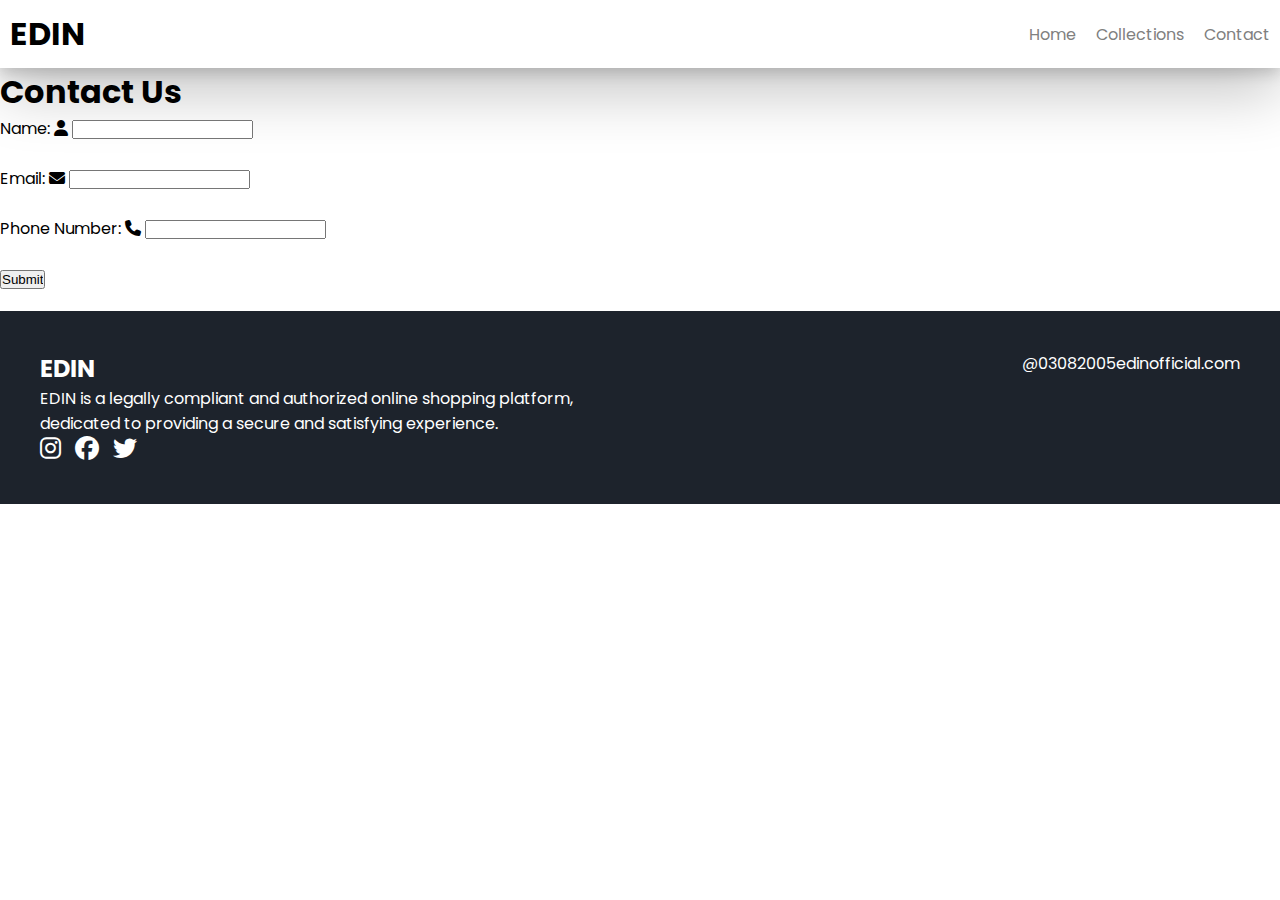
<file: contact.html>
<!DOCTYPE html>
<html lang="en">

<head>
    <meta charset="UTF-8">
    <meta name="viewport" content="width=device-width, initial-scale=1.0">
    <title>EDIN</title>

    <!-- Google Fonts -->
    <link rel="preconnect" href="https://fonts.googleapis.com">
    <link rel="preconnect" href="https://fonts.gstatic.com" crossorigin>
    <link href="https://fonts.googleapis.com/css2?family=Poppins:ital,wght@0,100;0,200;0,300;0,400;0,500;0,600;0,700;0,800;0,900;1,100;1,200;1,300;1,400;1,500;1,600;1,700;1,800;1,900&display=swap" rel="stylesheet">

    <!-- My CSS -->
    <link rel="stylesheet" href="style.css">

    <!-- Font Awesome Icons -->
    <link rel="stylesheet" href="https://cdnjs.cloudflare.com/ajax/libs/font-awesome/6.6.0/css/all.min.css">
</head>

<body>
    <!-- Navbar -->
    <nav class="navbar">
        <h1>EDIN</h1>

        <div class="navbar-links">
            <p class="navbar-link"><a href="index.html">Home</a></p>
            <p class="navbar-link"><a href="collection.html">Collections</a></p>
            <p class="navbar-link"><a href="contact.html">Contact</a></p>
        </div>

        <div class="navbar-menu-toggle" onclick="showNavbar()">
            <i class="fa-solid fa-bars"></i>
        </div>
    </nav>

    <!-- Side Navbar -->
    <div class="side-navbar">
        <p style="text-align: right;" onclick="closeNavbar()">
            <i class="fa-solid fa-xmark"></i>
        </p>

        <div class="side-navbar-links">
            <p class="side-navbar-link"><a href="index.html">Home</a></p>
            <p class="side-navbar-link"><a href="collection.html">Collections</a></p>
            <p class="side-navbar-link"><a href="contact.html">Contact</a></p>
        </div>
    </div>

    <!--contact us-->
    <!DOCTYPE html>
<html lang="en">

<head>
    <meta charset="UTF-8">
    <meta name="viewport" content="width=device-width, initial-scale=1.0">
    <title>Contact Us</title>
</head>

<body>
    <h1>Contact Us</h1>

    <form action="#" method="post">
        <label for="name">Name: <i class="fa-solid fa-user"></i></label>
        <input type="text" id="name" name="name" required>
        <br><br>
        
        <label for="email">Email: <i class="fa-solid fa-envelope"></i></label>
        <input type="email" id="email" name="email" required>
        <br><br>
        
        <label for="phone">Phone Number: <i class="fa-solid fa-phone"></i></label>
        <input type="tel" id="phone" name="phone" required>
        <br><br>
        
        <input type="submit" value="Submit">
    </form>
</body>

</html>


    
    
    <!-- Footer -->
    <div class="footer">
        <div class="footer-container">
            <div class="footer-box-1">
                <h2 class="heading text">EDIN</h2>
                <p>EDIN is a legally compliant and authorized online shopping platform, dedicated to providing a secure and satisfying experience.</p>

                <div class="footer-icon-container">
                    <i class="fa-brands fa-instagram" style="color: white;"></i>
                    <i class="fa-brands fa-facebook" style="color: white;"></i>
                    <i class="fa-brands fa-twitter" style="color: white;"></i>
                </div>
            </div>
            <p>@03082005edinofficial.com</p>
        </div>
    </div>

    <script src="collection.js"></script>
</body>

</html>
</file>
<file: style.css>
/* Reset default padding and margin */
* {
    padding: 0;
    margin: 0;
    box-sizing: border-box;
}

body {
    font-family: 'Poppins', sans-serif;
}

/* Navbar styles */
.navbar {
    display: flex;
    justify-content: space-between;
    align-items: center;
    padding: 10px;
    box-shadow: 0 26px 58px 0 rgba(0, 0, 0, 0.22), 
                0 5px 14px 0 rgba(0, 0, 0, 0.18);
}

.navbar-links {
    display: flex;
    column-gap: 20px;
}

.navbar-links a {
    text-decoration: none;
    color: #808080;
}

.navbar-links a:hover {
    text-decoration: underline;
    color: #808080;
}

.navbar-menu-toggle {
    display: none;
}

/* Header styles */
.header {
    display: flex;
    justify-content: center;
    gap: 50px;
    padding: 50px;
}

.header-button {
    padding: 10px 20px;
    margin-top: 10px;
    background-color: #1d232c;
    color: white;
    cursor: pointer;
    border: none;
    border-radius: 5px;
}

.service {
    padding: 20px;
}

.service-container-1 {
    display: flex;
    justify-content: center;
    align-items: center;
}

/* Service Container Styles */
.service-container-2 {
    display: flex;
    flex-direction: column; /* Changed from row to column for stacking items vertically */
    justify-content: space-between;
}

.service-container-2 div {
    background-color: #B2BEB5; /* Ash gray color */
    border-radius: 5px;
    padding: 10px;
    margin-bottom: 10px; /* Added margin to separate items */
}

/* New Arrival Styles */
.new-arrival {
    display: flex;
    justify-content: center;
    flex-wrap: wrap;
}

.new-arrival-container {
    position: relative;
    flex-basis: 20%;
    margin: 10px;
    text-align: center; /* Center text inside the container */
}

.new-arrival-button {
    padding: 5px 10px; /* Combined padding properties */
    margin-top: 10px;
    position: absolute;
    bottom: 10px; /* Positioned at the bottom to avoid overlap with the image */
    left: 50%; /* Center the button horizontally */
    transform: translateX(-50%); /* Centering alignment */
    color: #1d232c;
    background-color: #ffffff; /* Add background color for visibility */
    border: none; /* Remove default border */
    border-radius: 5px; /* Rounded corners */
    cursor: pointer; /* Pointer cursor for button */
}

/* News Container Styles */
.news {
    display: flex;
    flex-direction: column;
    align-items: center;
    padding: 20px; /* Added padding for better spacing */
}

/* News Input Styles */
.news input {
    padding: 11px;
    width: 80vw; /* Width of the input relative to viewport width */
    margin-bottom: 10px;
    border: 3px solid black; /* Simplified border property */
    border-radius: 5px; /* Optional: Added border radius for a smoother look */
    box-sizing: border-box; /* Ensure padding and border are included in the total width */
}


/* Side Navbar styles */
.side-navbar {
    background-color: grey;
    width: 50%;
    height: 100%;
    position: fixed;
    top: 0;
    left: -100%;
    padding: 20px;
    color: white;
    display: none;
    transition: 0.3s;
}

.side-navbar.show {
    left: 0;
}

.close-navbar {
    text-align: right;
    cursor: pointer;
}

.side-navbar-link {
    margin-bottom: 30px;
}

.side-navbar-links a {
    text-decoration: none;
    color: white;
}

.side-navbar-links a:hover {
    text-decoration: underline;
}

/* Product Selection styles */
.product-selection {
    padding: 20px;
}

.product-search {
    width: 80%;
    border: 2px solid black;
    border-radius: 20px;
    display: flex;
    justify-content: space-between;
    align-items: center;
    padding: 10px;
    margin: auto;
}

.product-search input {
    border: none;
    background-color: transparent;
    width: 100%;
}

.product-search input:focus {
    outline: none;
}

.products {
    padding: 20px;
    display: flex;
    gap: 10px;
    flex-wrap: wrap;
    justify-content: space-around;
}

.products-box {
    text-align: center;
    flex-basis: 20%;
}

.products-box img {
    border-radius: 10px;
}


/* Contact Page Styles */
.contact-page {
    display: flex;
    flex-direction: column;
    align-items: center;
    padding: 20px;
    font-family: 'Poppins', sans-serif;
}

/* Form Container */
.contact-page form {
    width: 100%;
    max-width: 500px;
    background-color: #f4f4f4; /* Light background for form */
    padding: 20px;
    border-radius: 8px;
    box-shadow: 0 2px 5px rgba(0, 0, 0, 0.1);
}

/* Form Element Styling */
.contact-page label {
    display: block;
    margin-bottom: 5px;
    font-weight: bold;
    color: #1d232c; /* Adjust as needed */
}

.contact-page .form-group {
    margin-bottom: 15px;
}

.contact-page input[type="text"],
.contact-page input[type="email"],
.contact-page input[type="tel"] {
    width: 100%;
    padding: 10px;
    border: 2px solid #B2BEB5; /* Ash gray color */
    border-radius: 5px;
    box-sizing: border-box; /* Include padding and border in the total width */
}

/* Submit Button Styling */
.contact-page input[type="submit"] {
    background-color: #1d232c; /* Dark background color for the button */
    color: white;
    padding: 10px 20px;
    border: none;
    border-radius: 5px;
    cursor: pointer;
    font-size: 16px;
    width: 100%;
}

.contact-page input[type="submit"]:hover {
    background-color: #333; /* Darker shade on hover */
}




/* Footer styles */
.footer {
    margin-top: 20px;
    padding: 40px;
    background-color: #1d232c;
    color: white;
}

.footer-container {
    display: flex;
    justify-content: space-between;
}

.footer-box-1 {
    max-width: 50%;
}

.footer-icon-container i {
    font-size: 24px;
    margin-right: 10px;
    color: white;
}

.footer-icon-container i:hover {
    color: #ddd;
}

/* Media Query for responsive design */
@media screen and (max-width: 700px) {
    .navbar-menu-toggle {
        display: block;
    }

    .navbar-links {
        display: none;
    }

    .side-navbar {
        left: 0;
        display: block;
    }

    .side-navbar-link {
        margin-bottom: 20px;
    }

    .header-image {
        display: none;
    }

    .service-container-1 {
        display: none;
    }
}
</file>
